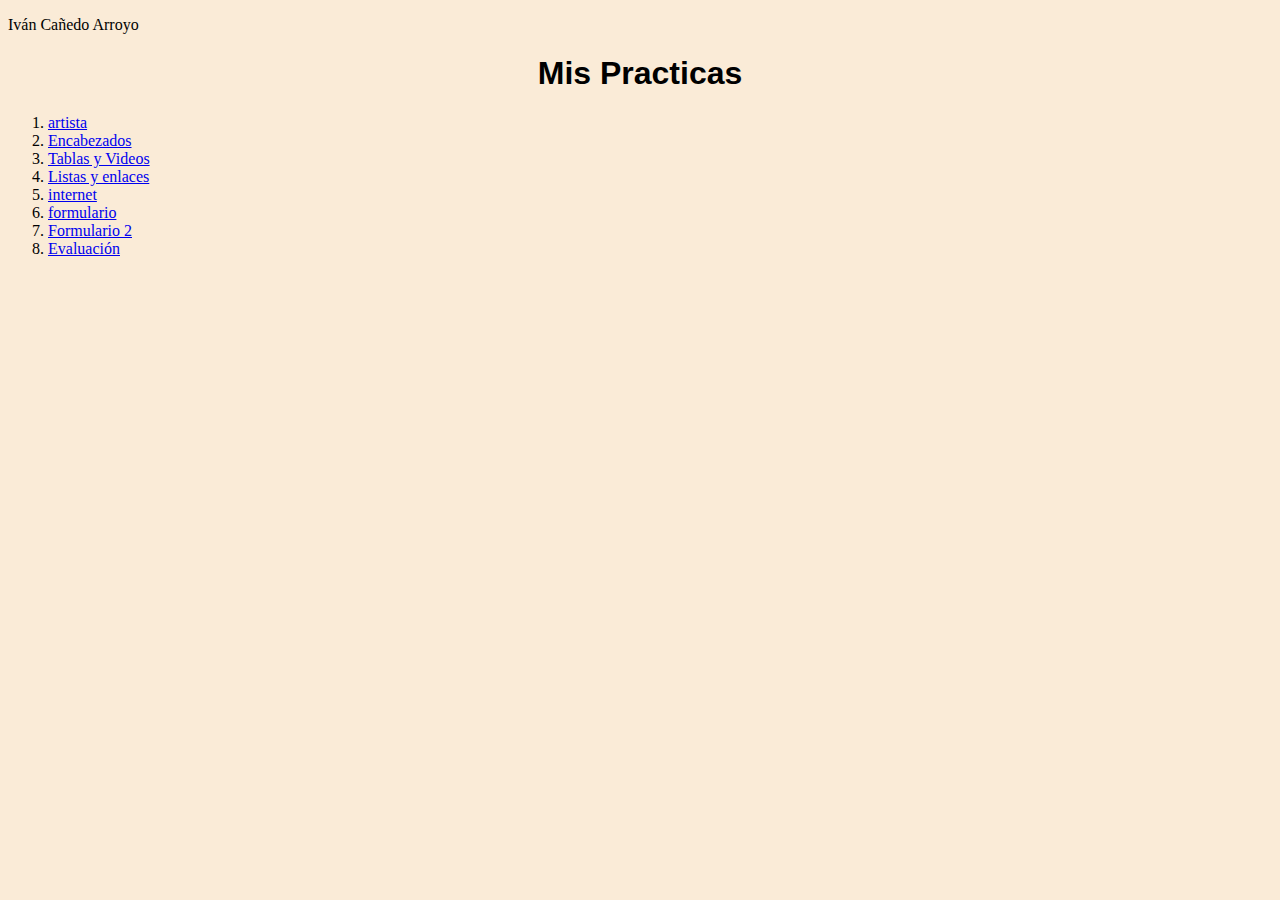
<file: index.html>
<!DOCTYPE html>
<html lang="en">
<head>
    <meta charset="UTF-8">
    <meta http-equiv="X-UA-Compatible" content="IE=edge">
    <meta name="viewport" content="width=device-width, initial-scale=1.0">
    <title>Practicas Web</title>
    <link rel="stylesheet" href="../css/index.css">
</head>
<body>
    <p>Iván Cañedo Arroyo</p>
    <h1>Mis Practicas</h1>
    <ol>
        <li><a href="artista.html">artista</a></li>
        <li><a href="encabezado.html">Encabezados</a></li>
        <li><a href="tablasyvideos.html">Tablas y Videos</a></li>
        <li><a href="listasyenlaces.html">Listas y enlaces</a></li>
        <li><a href="internet.html">internet</a></li>
        <li><a href="formulario.html">formulario</a></li>
        <li><a href="formulario2.html">Formulario 2</a></li>
        <li><a href="evaluacion.html">Evaluación</a></li>
    </ol>
    
</body>
</html>
</file>
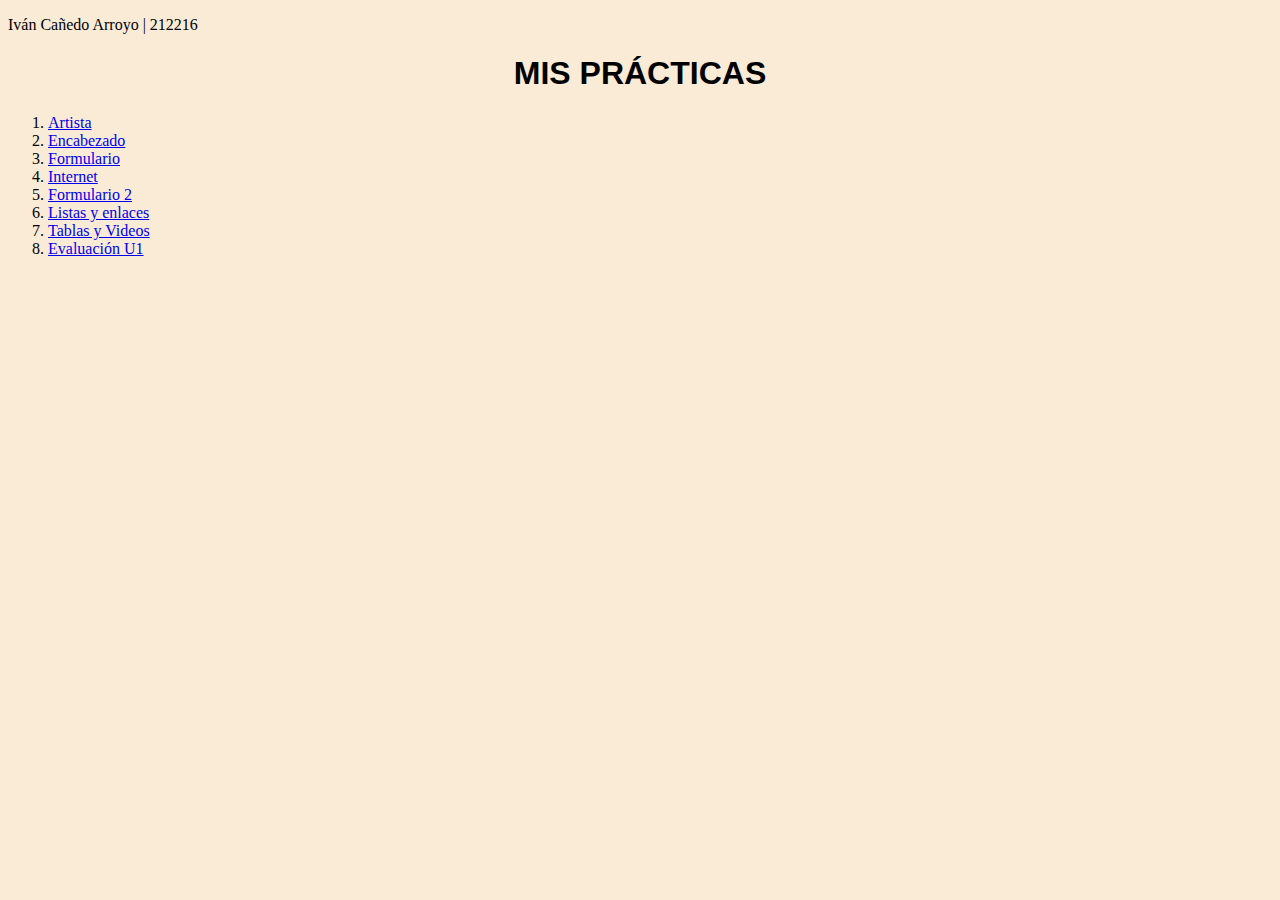
<file: u1/index.html>
<!DOCTYPE html>
<html lang="en">
<head>
    <meta charset="UTF-8">
    <meta http-equiv="X-UA-Compatible" content="IE=edge">
    <meta name="viewport" content="width=device-width, initial-scale=1.0">
    <title>Document</title>
    <link rel="stylesheet" href="../css/index.css">
</head>
<body>
    <p>Iván Cañedo Arroyo | 212216</p>
<h1>MIS PRÁCTICAS</h1>
<ol>
    <li><a href="artista.html">Artista </a></li>
    <li><a href="encabezado.html">Encabezado</a></li>
    <li><a href="formulario.html">Formulario</a></li>
    <li><a href="internet.html">Internet</a></li>
    <li><a href="formulario2.html">Formulario 2</a></li>
    <li><a href="listasyenlaces.html">Listas y enlaces</a></li>
    <li><a href="tablasyvideos.html">Tablas y Videos</a></li>
    <li><a href="evaluacion.html">Evaluación U1</a></li>
</file>
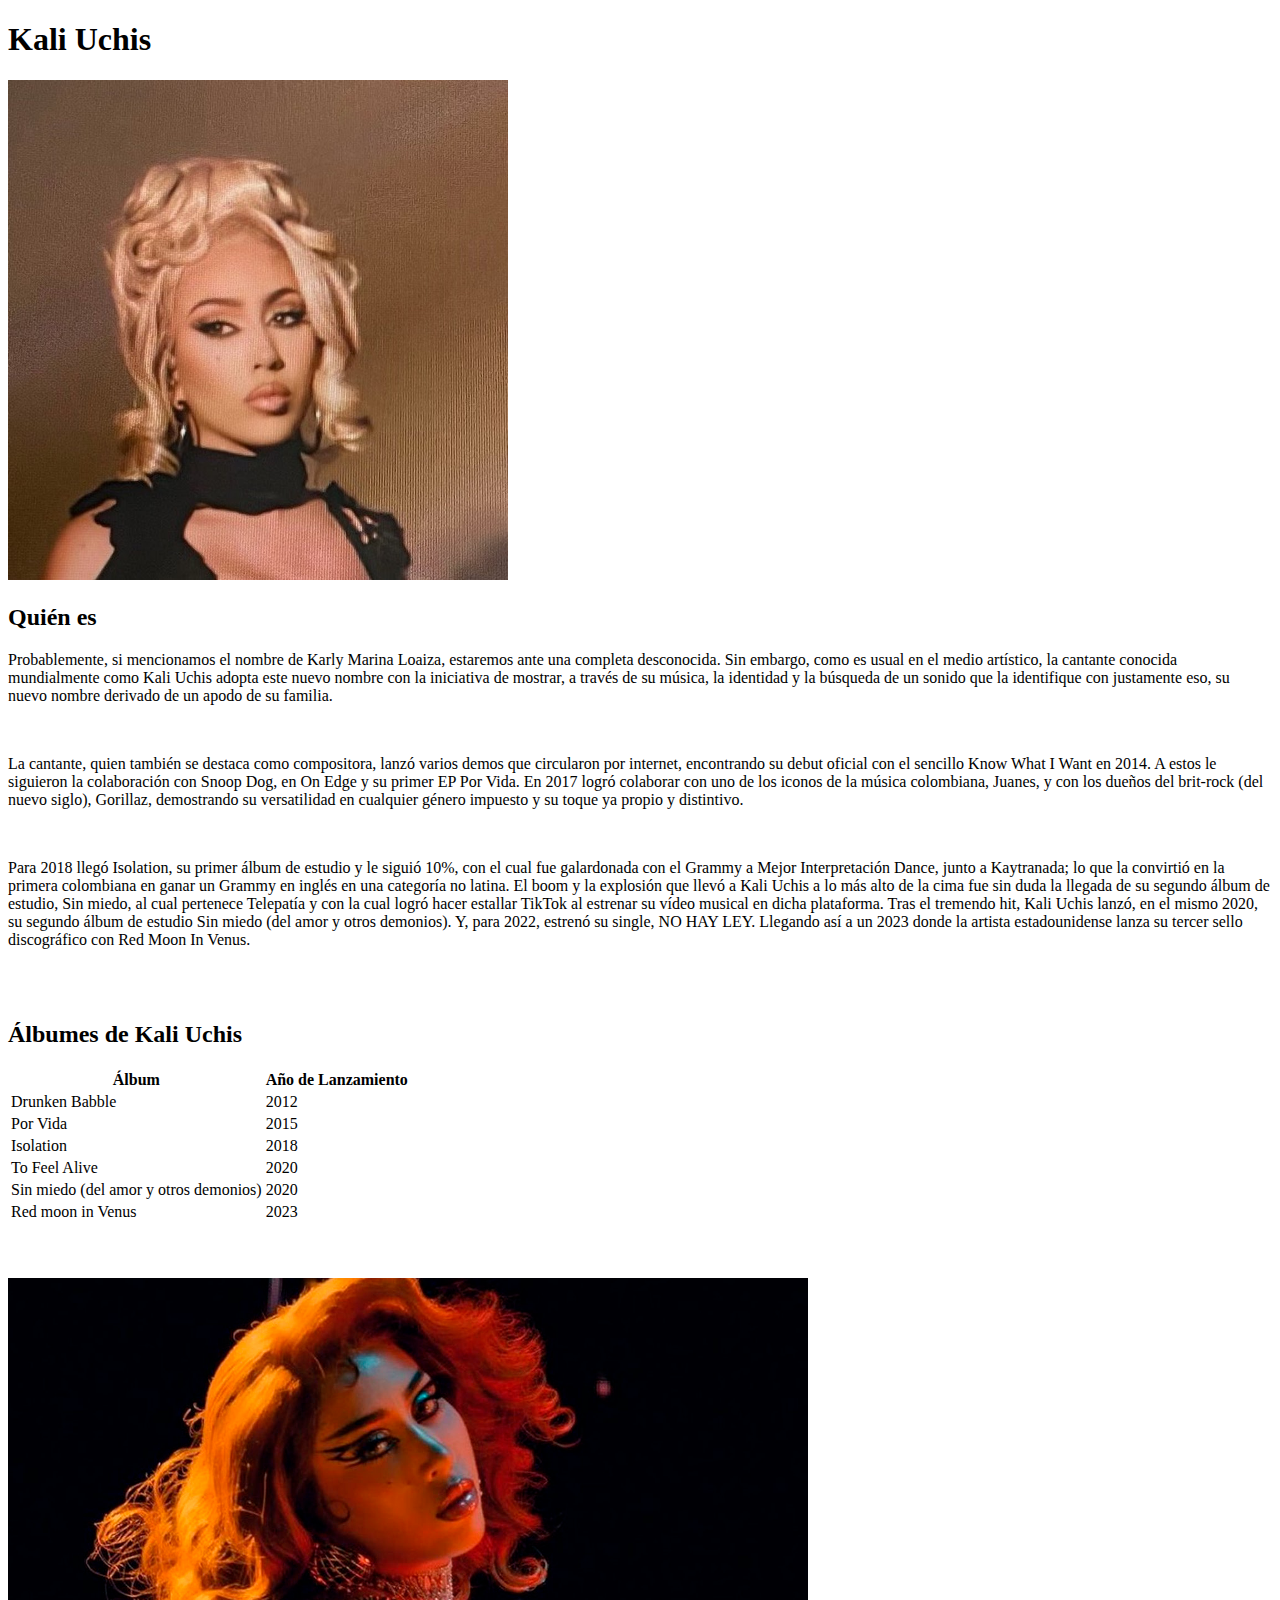
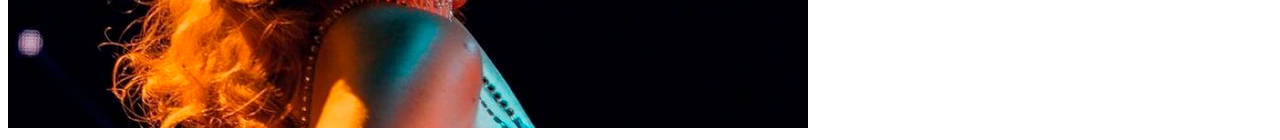
<file: artista.html>
<!DOCTYPE html>
<html lang="en">
<head>
    <meta charset="UTF-8">
    <meta http-equiv="X-UA-Compatible" content="IE=edge">
    <meta name="viewport" content="width=device-width, initial-scale=1.0">
    <title>artista</title>
</head>
<body>
    <h1>Kali Uchis</h1>
    <img width="500px" src="../img/kaliuchis.jpg" alt="Kali">
    <h2>Quién es</h2>
    <p>Probablemente, si mencionamos el nombre de Karly Marina Loaiza, estaremos ante una completa desconocida. Sin embargo, como es usual en el medio artístico, la cantante conocida mundialmente como Kali Uchis adopta este nuevo nombre con la iniciativa de mostrar, a través de su música, la identidad y la búsqueda de un sonido que la identifique con justamente eso, su nuevo nombre derivado de un apodo de su familia.</p>
    <br>
    <p>La cantante, quien también se destaca como compositora, lanzó varios demos que circularon por internet, encontrando su debut oficial con el sencillo Know What I Want en 2014. A estos le siguieron la colaboración con Snoop Dog, en On Edge y su primer EP Por Vida. En 2017 logró colaborar con uno de los iconos de la música colombiana, Juanes, y con los dueños del brit-rock (del nuevo siglo), Gorillaz, demostrando su versatilidad en cualquier género impuesto y su toque ya propio y distintivo.</p>
    <br>
    <p>Para 2018 llegó Isolation, su primer álbum de estudio y le siguió 10%, con el cual fue galardonada con el Grammy a Mejor Interpretación Dance, junto a Kaytranada; lo que la convirtió en la primera colombiana en ganar un Grammy en inglés en una categoría no latina. El boom y la explosión que llevó a Kali Uchis a lo más alto de la cima fue sin duda la llegada de su segundo álbum de estudio, Sin miedo, al cual pertenece Telepatía y con la cual logró hacer estallar TikTok al estrenar su vídeo musical en dicha plataforma. 

        Tras el tremendo hit, Kali Uchis lanzó, en el mismo 2020, su segundo álbum de estudio Sin miedo (del amor y otros demonios). Y, para 2022, estrenó su single, NO HAY LEY. Llegando así a un 2023 donde la artista estadounidense lanza su tercer sello discográfico con Red Moon In Venus. </p>
    <br>
    <br>

    <h2>Álbumes de Kali Uchis</h2>

    <table>
      <tr>
        <th>Álbum</th>
        <th>Año de Lanzamiento</th>
      </tr>
      <tr>
        <td>Drunken Babble</td>
        <td>2012</td>
      </tr>
      <tr>
        <td>Por Vida</td>
        <td>2015</td>
      </tr>
      <tr>
        <td>Isolation</td>
        <td>2018</td>
      </tr>
      <tr>
        <td>To Feel Alive</td>
        <td>2020</td>
      </tr>
      <tr>
        <td>Sin miedo (del amor y otros demonios)</td>
        <td>2020</td>
      </tr>
      <tr>
        <td>Red moon in Venus</td>
        <td>2023</td>
      </tr>
    </table>

    <br>
    <br>
    <br>
    <img width="800px" src="../img/kaliuchis2.jpg" alt="kaliuchis2">
</body>
</html>
</file>
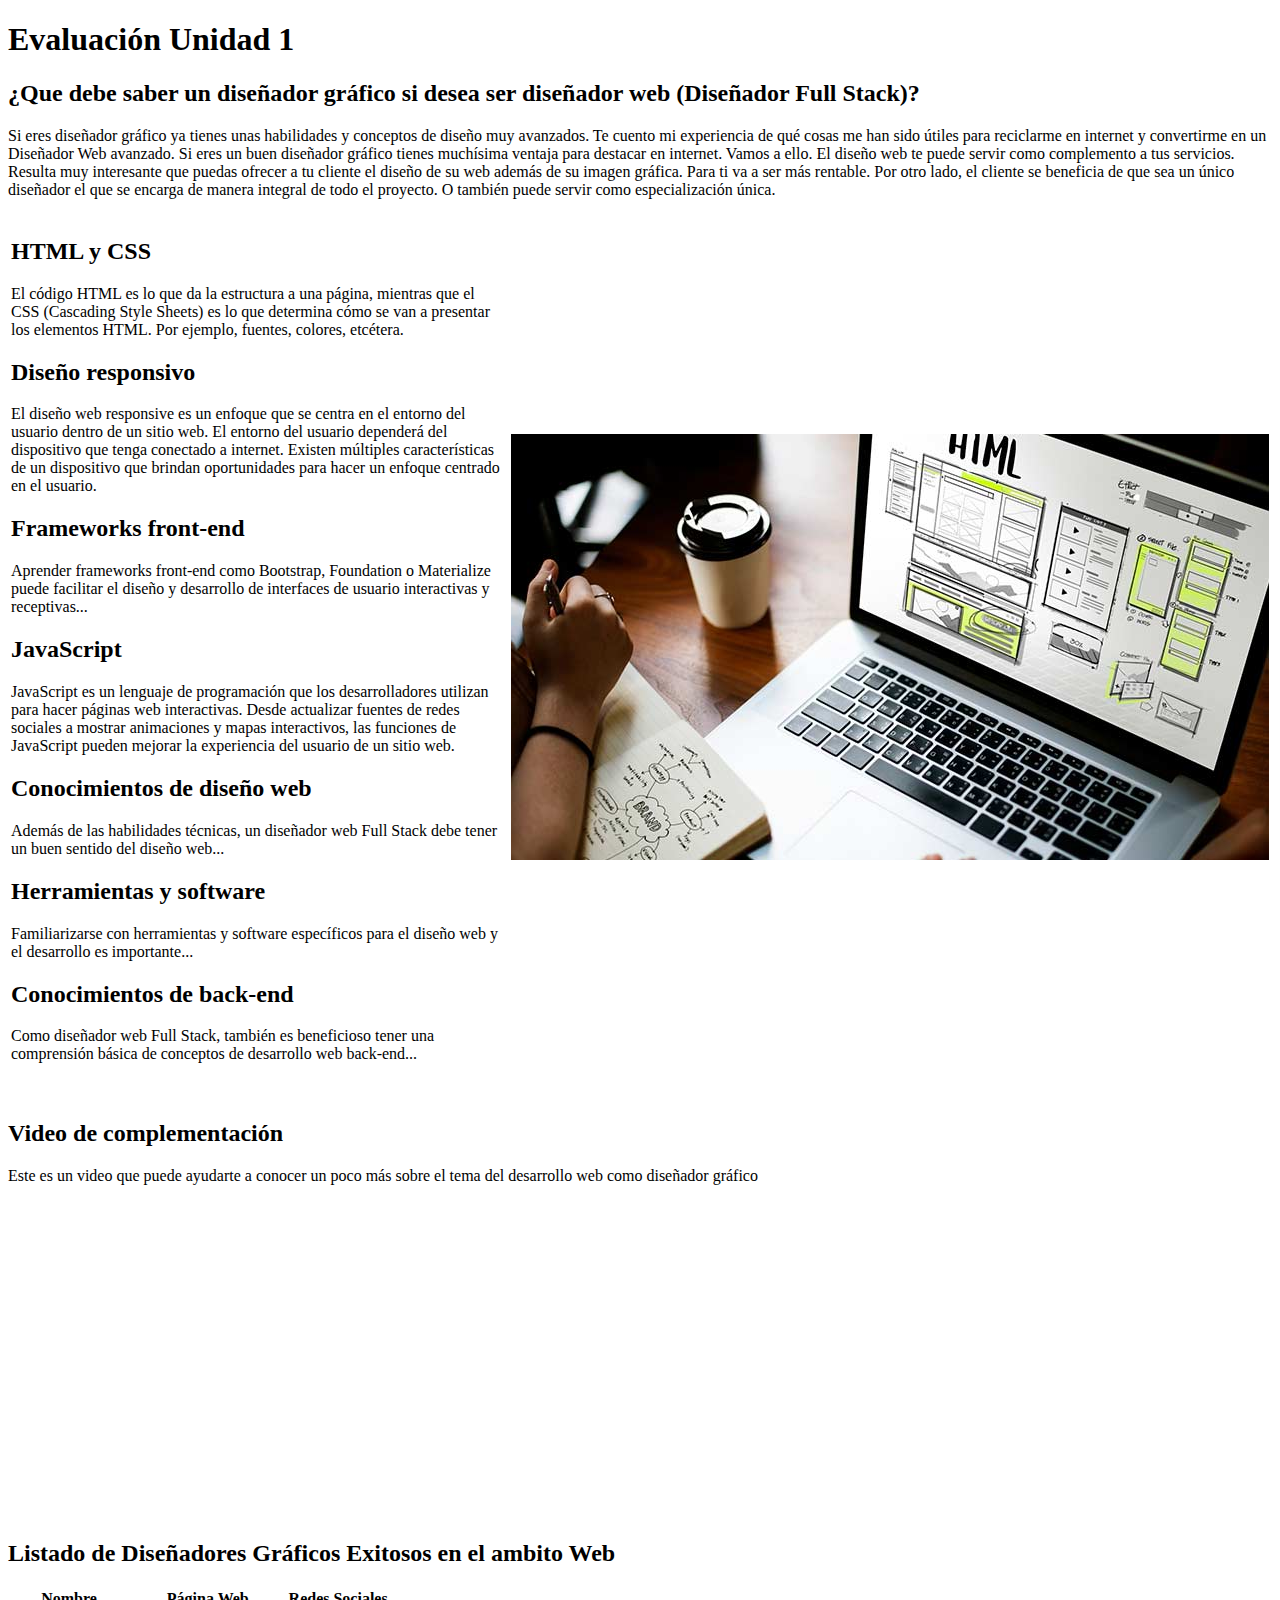
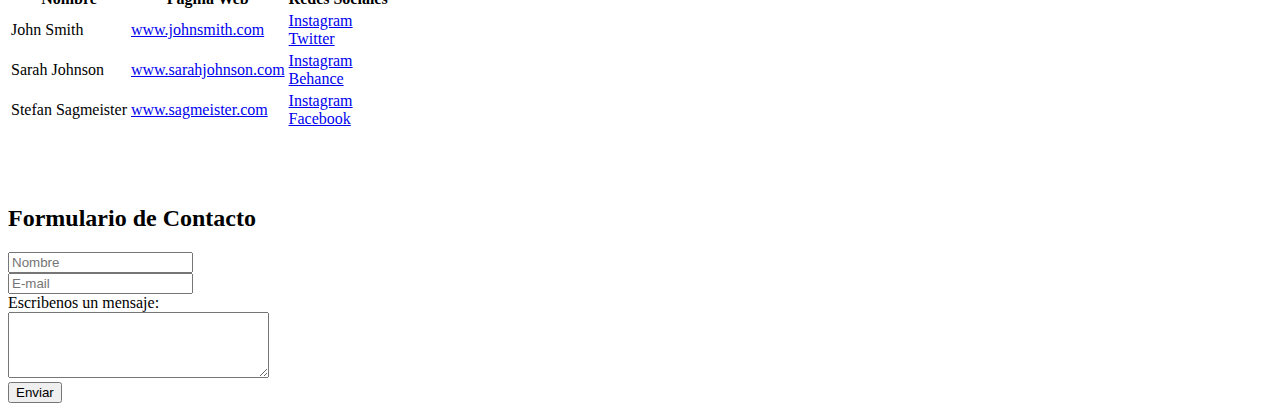
<file: evaluacion.html>
<!DOCTYPE html>
<html lang="en">
<head>
    <meta charset="UTF-8">
    <meta http-equiv="X-UA-Compatible" content="IE=edge">
    <meta name="viewport" content="width=device-width, initial-scale=1.0">
    <title>Evaluacion 1</title>
</head>
<body>
    <h1>Evaluación Unidad 1</h1>
    <h2>¿Que debe saber un diseñador gráfico si desea ser diseñador web (Diseñador Full Stack)?</h2>
    <table>
        <tr>
            <p>Si eres diseñador gráfico ya tienes unas habilidades y conceptos de diseño muy avanzados. Te cuento mi experiencia de qué cosas me han sido útiles para reciclarme en internet y convertirme en un Diseñador Web avanzado. Si eres un buen diseñador gráfico tienes muchísima ventaja para destacar en internet. Vamos a ello.

                El diseño web te puede servir como complemento a tus servicios. Resulta muy interesante que puedas ofrecer a tu cliente el diseño de su web además de su imagen gráfica. Para ti va a ser más rentable. Por otro lado, el cliente se beneficia de que sea un único diseñador el que se encarga de manera integral de todo el proyecto. O también puede servir como especialización única.</p>
            <td>  <h2>HTML y CSS</h2>
                <p>El código HTML es lo que da la estructura a una página, mientras que el CSS (Cascading Style Sheets) es lo que determina cómo se van a presentar los elementos HTML. Por ejemplo, fuentes, colores, etcétera.</p>
              
                <h2>Diseño responsivo</h2>
                <p>El diseño web responsive es un enfoque que se centra en el entorno del usuario dentro de un sitio web. El entorno del usuario dependerá del dispositivo que tenga conectado a internet. Existen múltiples características de un dispositivo que brindan oportunidades para hacer un enfoque centrado en el usuario.</p>
              
                <h2>Frameworks front-end</h2>
                <p>Aprender frameworks front-end como Bootstrap, Foundation o Materialize puede facilitar el diseño y desarrollo de interfaces de usuario interactivas y receptivas...</p>
              
                <h2>JavaScript</h2>
                <p>JavaScript es un lenguaje de programación que los desarrolladores utilizan para hacer páginas web interactivas. Desde actualizar fuentes de redes sociales a mostrar animaciones y mapas interactivos, las funciones de JavaScript pueden mejorar la experiencia del usuario de un sitio web.</p>
              
                <h2>Conocimientos de diseño web</h2>
                <p>Además de las habilidades técnicas, un diseñador web Full Stack debe tener un buen sentido del diseño web...</p>
              
                <h2>Herramientas y software</h2>
                <p>Familiarizarse con herramientas y software específicos para el diseño web y el desarrollo es importante...</p>
              
                <h2>Conocimientos de back-end</h2>
                <p>Como diseñador web Full Stack, también es beneficioso tener una comprensión básica de conceptos de desarrollo web back-end...</p></td>
            <td><img src="/img/diseñador web.jpg" alt="diseñador"></td>
        </tr>
    </table>
    <br>
 
    <h2>Video de complementación</h2>
    <p>Este es un video que puede ayudarte a conocer un poco más sobre el tema del desarrollo web como diseñador gráfico</p>
  
    <iframe width="560" height="315" src="https://www.youtube.com/embed/7YcW25PHnAA" title="YouTube video player" frameborder="0" allow="accelerometer; autoplay; clipboard-write; encrypted-media; gyroscope; picture-in-picture; web-share" allowfullscreen></iframe>
    <br>
    <h2>Listado de Diseñadores Gráficos Exitosos en el ambito Web</h2>
  
    <table>
        <tr>
          <th>Nombre</th>
          <th>Página Web</th>
          <th>Redes Sociales</th>
        </tr>
        <tr>
            <td>John Smith</td>
            <td><a href="https://www.johnsmith.com" target="_blank">www.johnsmith.com</a></td>
            <td>
              <a href="https://www.instagram.com/johnsmith" target="_blank">Instagram</a><br>
              <a href="https://www.twitter.com/johnsmith" target="_blank">Twitter</a>
            </td>
          </tr>
        <tr>
            <td>Sarah Johnson</td>
            <td><a href="https://www.sarahjohnson.com" target="_blank">www.sarahjohnson.com</a></td>
            <td>
              <a href="https://www.instagram.com/sarahjohnson" target="_blank">Instagram</a><br>
              <a href="https://www.behance.net/sarahjohnson" target="_blank">Behance</a>
            </td>
          </tr>
        <tr>
          <td>Stefan Sagmeister</td>
          <td><a href="https://www.sagmeister.com" target="_blank">www.sagmeister.com</a></td>
          <td>
            <a href="https://www.instagram.com/stefansagmeister" target="_blank">Instagram</a><br>
            <a href="https://www.facebook.com/stefansagmeister" target="_blank">Facebook</a>
          </td>
        </tr>
      </table>
<body>
<footer>
      <br>
      <br>
      <br>
      <h2>Formulario de Contacto</h2>
  
      <form action="enviar.php" method="POST">
        
        <input type="text" id="nombre" name="nombre" required placeholder="Nombre">
        <br>
        <input type="email" id="email" name="email" required placeholder="E-mail">
        <br>
        <label for="mensaje">Escribenos un mensaje:</label>
        <br>
        <textarea id="mensaje" name="mensaje" rows="4" cols="30" required></textarea><br>
        
        <input type="submit" value="Enviar">
      </form>
<footer>


</html>
</file>
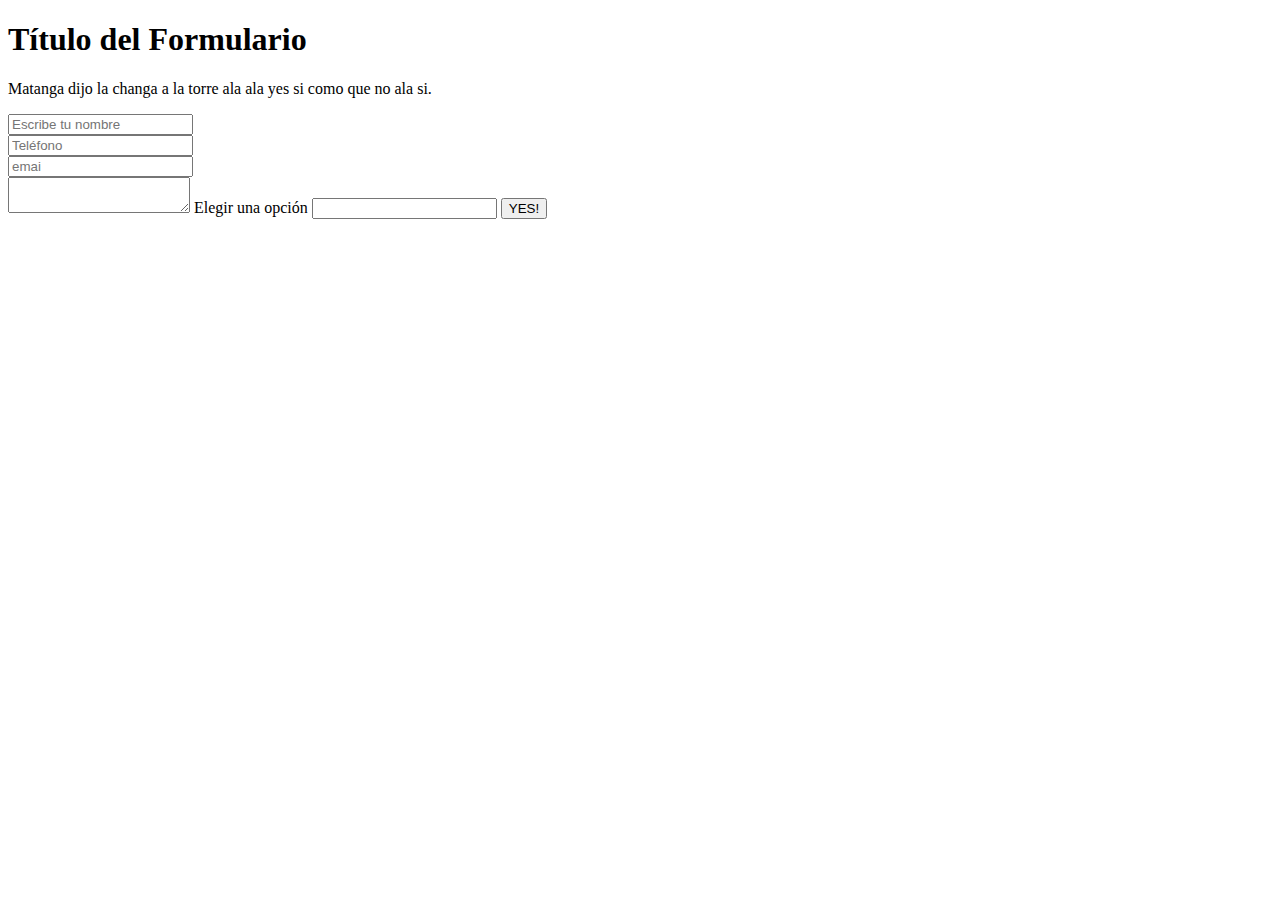
<file: formulario.html>
<!DOCTYPE html>
<html lang="en">
<head>
    <meta charset="UTF-8">
    <meta http-equiv="X-UA-Compatible" content="IE=edge">
    <meta name="viewport" content="width=device-width, initial-scale=1.0">
    <title>Document</title>
</head>
<body>
    <headr class="cabecera">

    </headr>
    <section class="contenido">
        <div>
            <h1>Título del Formulario</h1>
            <p>Matanga dijo la changa a la torre ala ala yes si como que no ala si.</p>
        </div>
        <div>
            <form action="#" method="post">
                    <input type="text" name="nombre" id="nombre" placeholder="Escribe tu nombre">
            <br>
                    <input type="tel" placeholder="Teléfono">
                    <br>
            <input type="email" placeholder="emai">
            <br>            <textarea name="mensaje" id="mensaje"></textarea>
                <label for="">Elegir una opción</label>
                <input list="lista" name="MiLista">
                <datalist id="lista">
<option value="Estudiante"></option>
<option value="Egresado"></option>
<option value="Empleado"></option>
<option value="Visitante"></option>

                </datalist>
                <input type="button" value="YES!">

            </form>


        </div>
    </section>
    <footer class="pie">

    </footer>
</body>
</html>
</file>
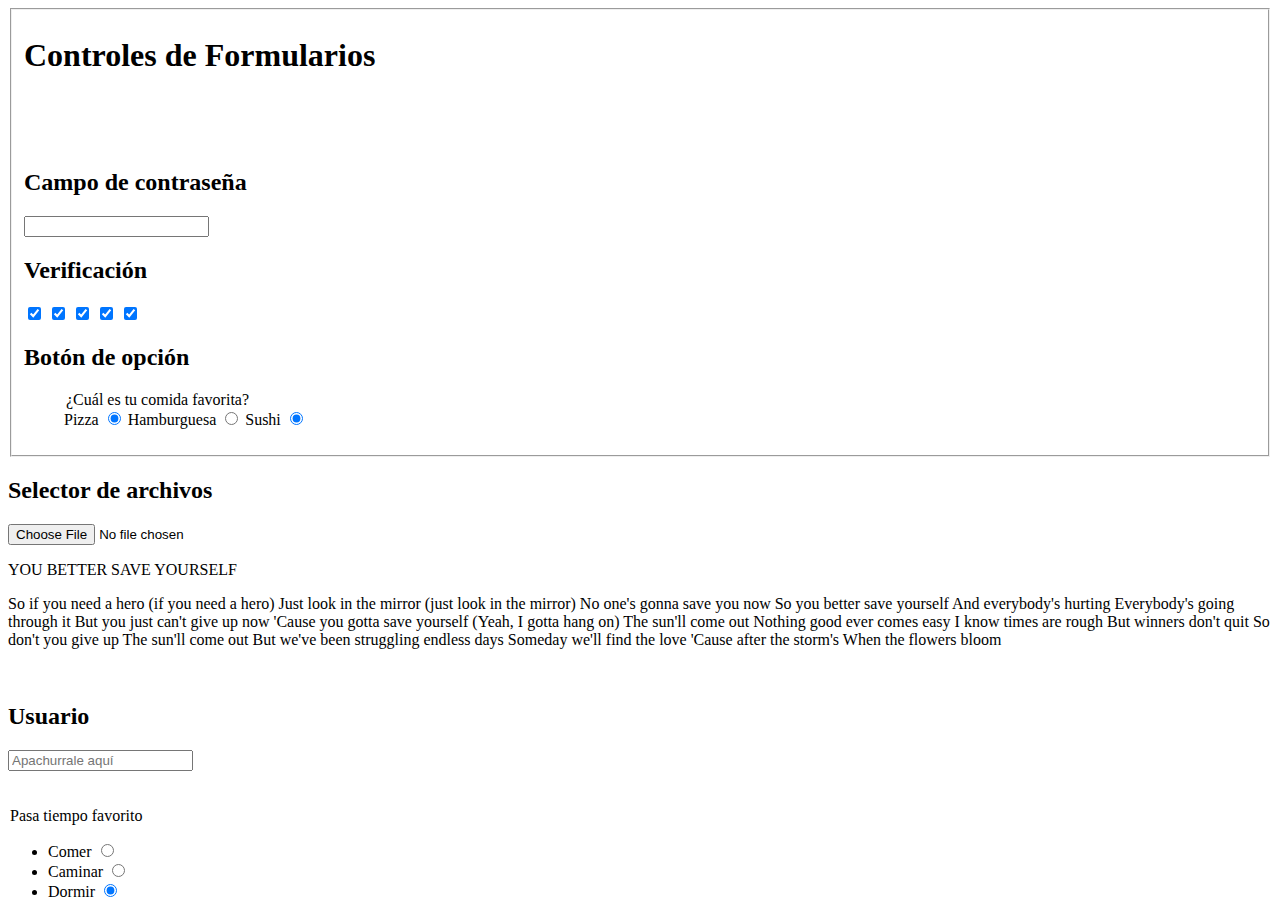
<file: formulario2.html>
<!DOCTYPE html>
<html lang="en">
<head>
<meta charset="UTF-8">
<meta http-equiv="X-UA-Compatible" content="IE=edge">
<meta name ="viemport" content="width=device-width", intitial-scale=1.0>
<title>Formularios Html ></title>
</head>
<fieldset>
<h1>Controles de Formularios</h1>
<br>
<br>
<br>
<h2>Campo de contraseña</h2>
<input type="password" id="pwd"name="pwd">
<h2>Verificación</h2>
<input type="checkbox" id="carrots" name="carrots" value="carrots" checked>
<input type="checkbox" id="carrots" name="carrots" value="carrots" checked>
<input type="checkbox" id="carrots" name="carrots" value="carrots" checked>
<input type="checkbox" id="carrots" name="carrots" value="carrots" checked>
<input type="checkbox" id="carrots" name="carrots" value="carrots" checked>
<h2>Botón de opción</h2>
<ul>
<legend>¿Cuál es tu comida favorita?</legend>

    
        <label for="Pizza">Pizza</label>
        <input type="radio" id="pizza" name="comida " value="pizza" checked>
    
    
        <label for="Hamburguesa">Hamburguesa</label>
        <input type="radio" id="anborgesa" name="comida" value="anborgesa" checked>
        

        <label for="Otro">Sushi</label>
        <input type="radio" id="sushi" name="comida" value="sushi" checked>
</li>
</ul>
</fieldset>
<h2>Selector de archivos</h2>
<input type="file">

<p> YOU BETTER SAVE YOURSELF</p>
<p>So if you need a hero (if you need a hero)
    Just look in the mirror (just look in the mirror)
    No one's gonna save you now
    So you better save yourself
    And everybody's hurting
    Everybody's going through it
    But you just can't give up now
    'Cause you gotta save yourself (Yeah, I gotta hang on)
    The sun'll come out
    Nothing good ever comes easy
    I know times are rough
    But winners don't quit
    So don't you give up
    The sun'll come out
    But we've been struggling endless days
    Someday we'll find the love
    'Cause after the storm's
    When the flowers bloom<p></p>
</p>
<br>
<h2>Usuario</h2>
<input type="text" name="nombre" id="nombre" placeholder="Apachurrale aquí">
<type="password" id="pwd" name="pwd" aria-placeholder="contraseña"
><br></type>
<br>
<br>
<legend>Pasa tiempo favorito</legend>
<ul>
    <li>
        <label for="Pasar el tiempo el tiempo con mis amigos">Comer</label>
        <input type="radio" id="Pasar el tiempo con mis amigos" name="felling " value="Pasar el tiempo con mis amigos" checked>
</li>
<li>
    <label for="Pasear">Caminar</label>
    <input type="radio" id="Pasear" name="felling " value="Pasear" checked>
</li>
<li>
    <label for="Dormir">Dormir</label>
    <input type="radio" id="Dormir" name="felling " value="Dormir" checked>
</li>
</ul>
</fieldset>
</file>
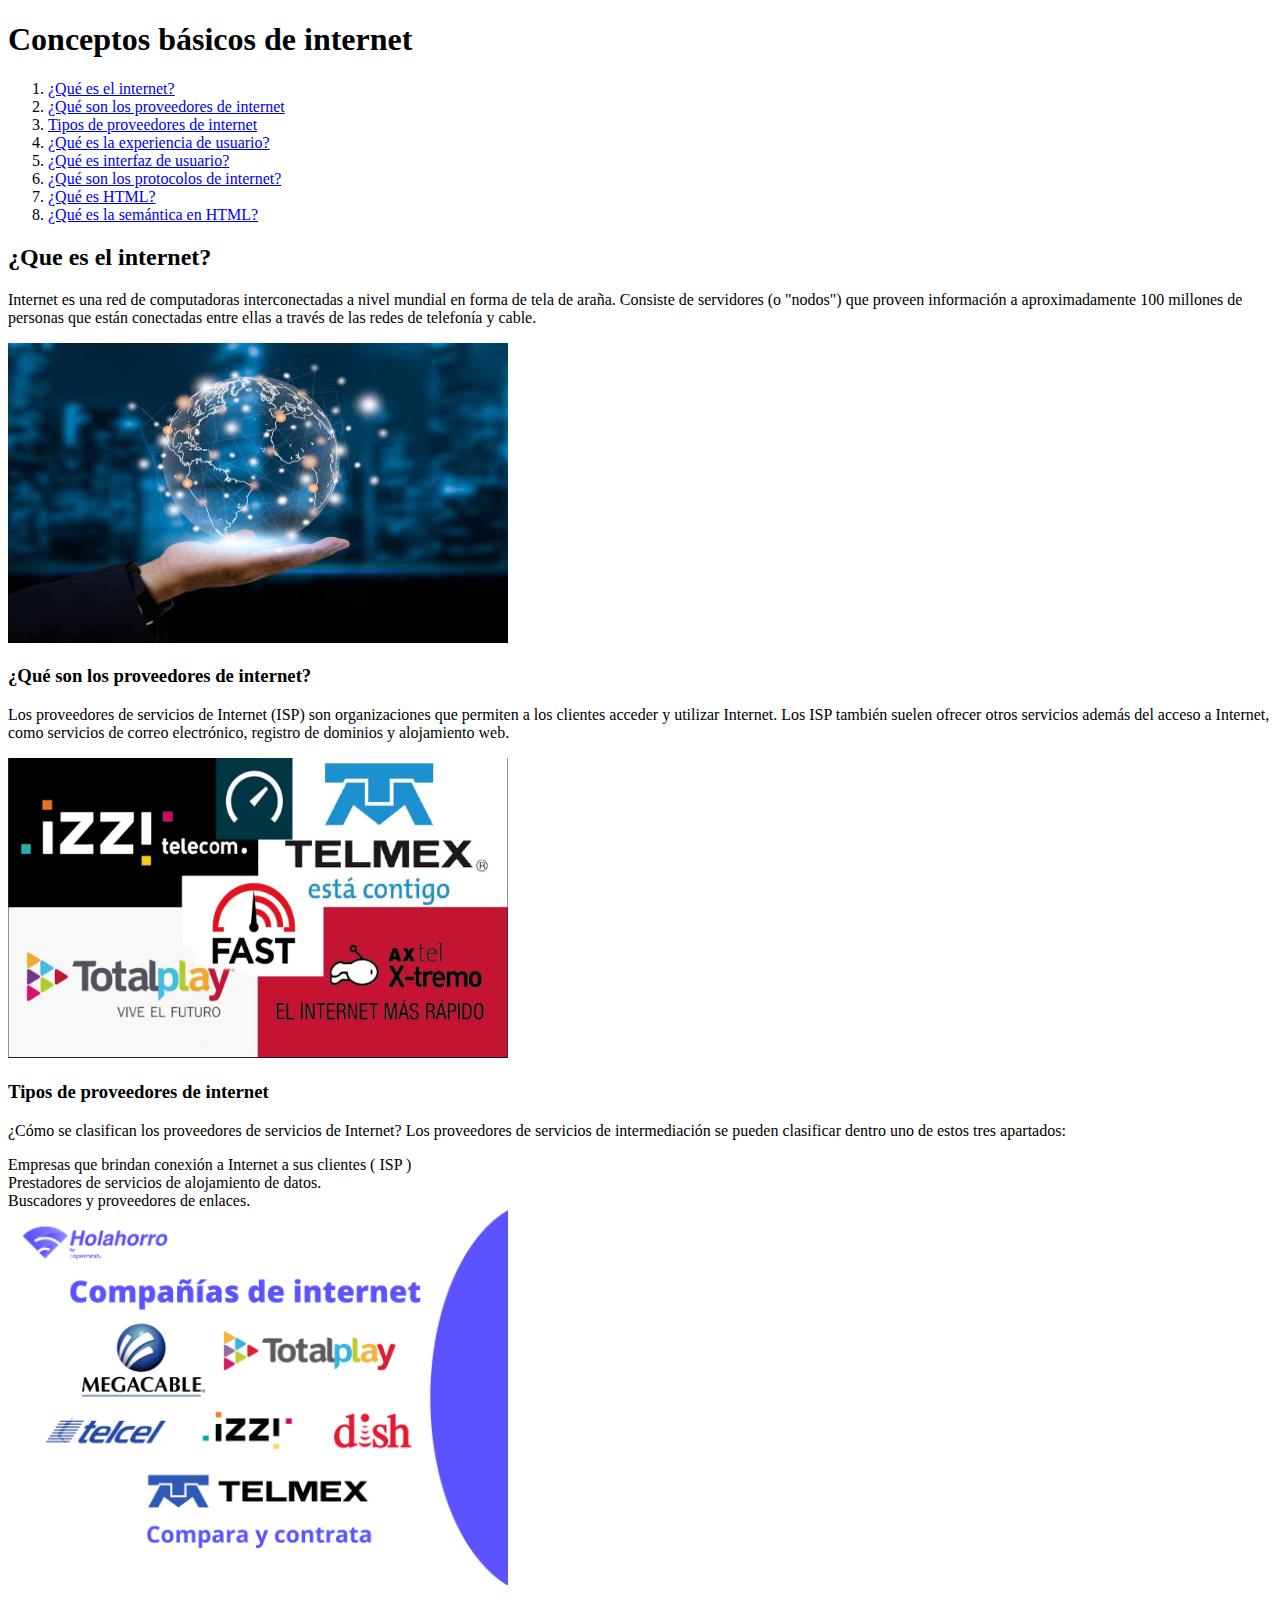
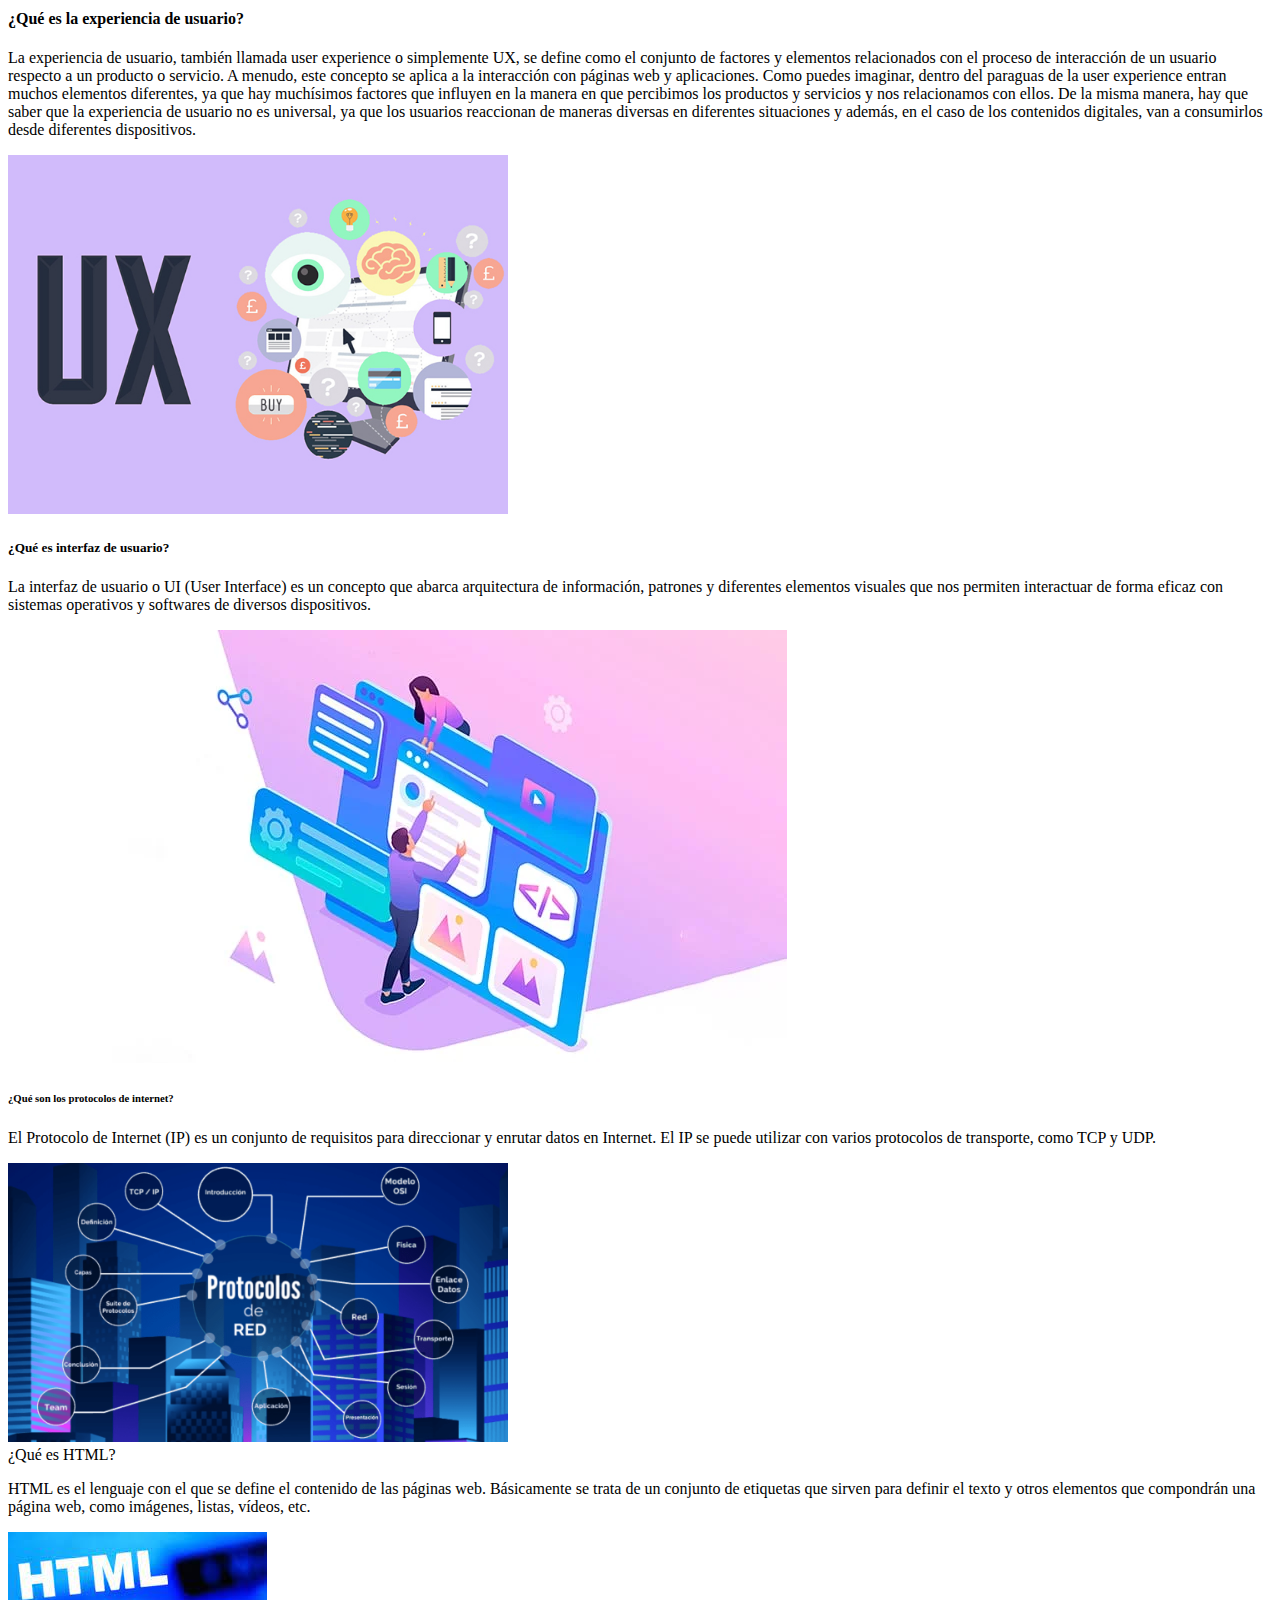
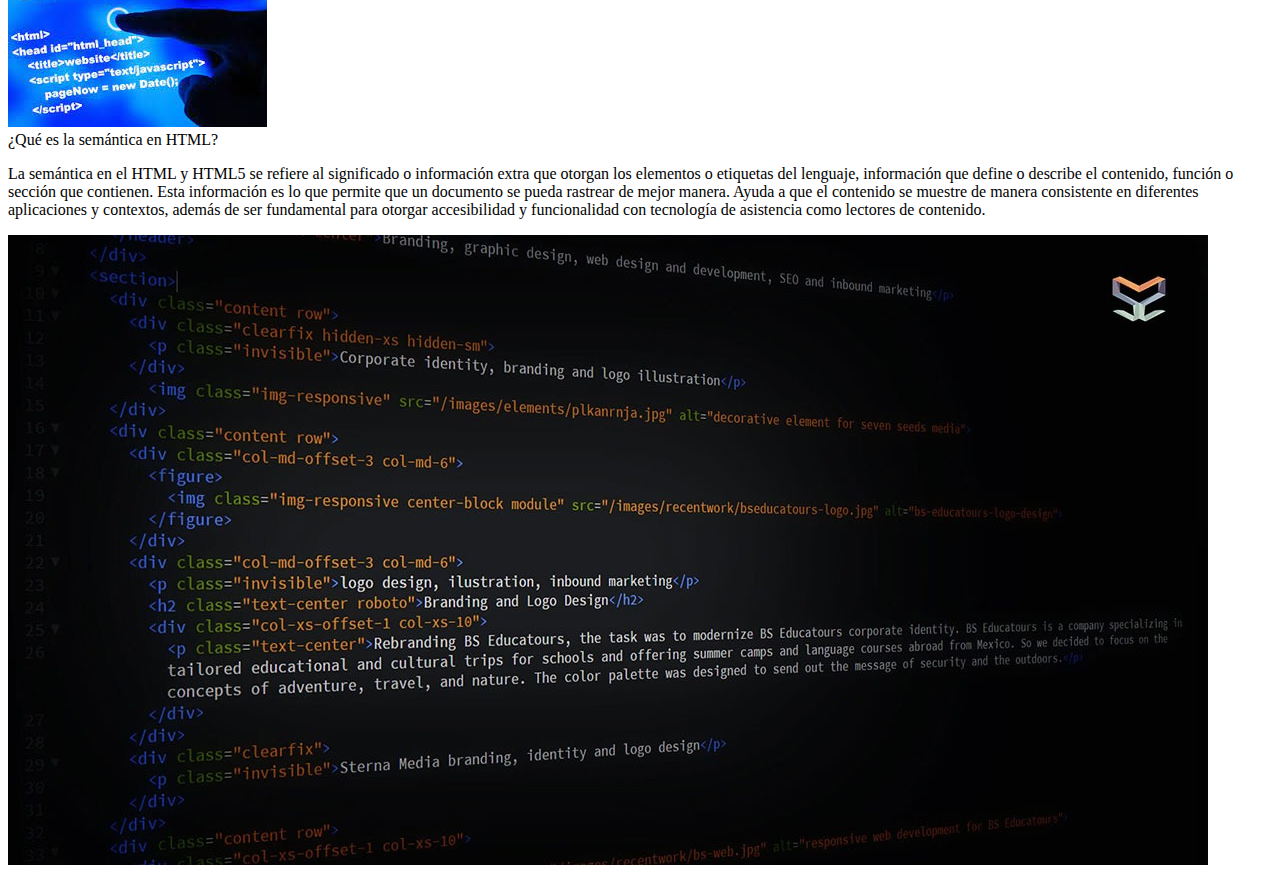
<file: internet.html>
<!DOCTYPE html>
<html lang="en">
<head>
    <meta charset="UTF-8">
    <meta http-equiv="X-UA-Compatible" content="IE=edge">
    <meta name="viewport" content="width=device-width, initial-scale=1.0">
    <title>Document</title>
</head>
<body>
    <header>
        <h1>Conceptos básicos de internet</h1>
    </header>
    <section>
        <ol>
            <li><a href="#internet">¿Qué es el internet?</a></li>
            <li><a href="#proveedores">¿Qué son los proveedores de internet</a></li>
            <li><a href="#tipos"> Tipos de proveedores de internet</a></li>
            <li><a href="#experiencia">¿Qué es la experiencia de usuario?</a></li>
            <li><a href="#interfaz">¿Qué es interfaz de usuario?</a></li>
            <li><a href="#protocolos">¿Qué son los protocolos de internet?</a></li>
            <li><a href="#quees">¿Qué es HTML?</a></li>
            <li><a href="#semantica">¿Qué es la semántica en HTML?</a></li>
        </ol>
    </section>
    <section>
        <a name="internet"></a>
<h2>¿Que es el internet?</h2>
<p> Internet es una red de computadoras interconectadas a nivel mundial en forma de tela de araña. Consiste de servidores (o "nodos") que proveen información a aproximadamente 100 millones de personas que están conectadas entre ellas a través de las redes de telefonía y cable.</p>
<img width="500" height="300" src="/img/internet.jpg" alt="">

<a name="proveedores"></a>
<h3>¿Qué son los proveedores de internet?</h3>
<p>Los proveedores de servicios de Internet (ISP) son organizaciones que permiten a los clientes acceder y utilizar Internet. Los ISP también suelen ofrecer otros servicios además del acceso a Internet, como servicios de correo electrónico, registro de dominios y alojamiento web.
</p>
<img width="500" height="300" src="/img/proveedores.jpg" alt="">
</section>

<section>
    <a name="tipos"></a>
    <h3>Tipos de proveedores de internet</h3>
    <p>¿Cómo se clasifican los proveedores de servicios de Internet?
        Los proveedores de servicios de intermediación se pueden clasificar dentro uno de estos tres apartados:</p>
        <li>Empresas que brindan conexión a Internet a sus clientes ( ISP )</li>
        <li>Prestadores de servicios de alojamiento de datos.</li>
        <li>Buscadores y proveedores de enlaces.</li>
        <img width="500" src="../img/companias-de-internet.webp" alt="tipos">
</section>
<section>
    <a name="experiencia"></a>
    <h4>¿Qué es la experiencia de usuario?</h4>
    <p>La experiencia de usuario, también llamada user experience o simplemente UX, se define como el conjunto de factores y elementos relacionados con el proceso de interacción de un usuario respecto a un producto o servicio. A menudo, este concepto se aplica a la interacción con páginas web y aplicaciones.

        Como puedes imaginar, dentro del paraguas de la user experience entran muchos elementos diferentes, ya que hay muchísimos factores que influyen en la manera en que percibimos los productos y servicios y nos relacionamos con ellos.
        
        De la misma manera, hay que saber que la experiencia de usuario no es universal, ya que los usuarios reaccionan de maneras diversas en diferentes situaciones y además, en el caso de los contenidos digitales, van a consumirlos desde diferentes dispositivos.</p>
<img width="500px" src="../img/ux.jpg" alt="ux">
</section>
<section>
    <a name="interfaz"></a>
    <h5>¿Qué es interfaz de usuario?</h5>
    <p>La interfaz de usuario o UI (User Interface) es un concepto que abarca arquitectura de información, patrones y diferentes elementos visuales que nos permiten interactuar de forma eficaz con sistemas operativos y softwares de diversos dispositivos.</p>
<img src="../img/interfaz.webp" alt="interfaz">
</section>

<section>
    <a name="protocolos"></a>
    <h6>¿Qué son los protocolos de internet?</h6>
    <p>El Protocolo de Internet (IP) es un conjunto de requisitos para direccionar y enrutar datos en Internet. El IP se puede utilizar con varios protocolos de transporte, como TCP y UDP.</p>
<img width="500px" src="../img/protocolos.png" alt="protocolos">
</section>

<section>
    <a name="quees">¿Qué es HTML?</a>
    <p>HTML es el lenguaje con el que se define el contenido de las páginas web. Básicamente se trata de un conjunto de etiquetas que sirven para definir el texto y otros elementos que compondrán una página web, como imágenes, listas, vídeos, etc.</p>
<img src="../img/descarga.jpg" alt="html">
</section>

<section>
<a name="semantica">¿Qué es la semántica en HTML?</a>
<p>La semántica en el HTML y HTML5 se refiere al significado o información extra que otorgan los elementos o etiquetas del lenguaje, información que define o describe el contenido, función o sección que contienen.
    Esta información es lo que permite que un documento se pueda rastrear de mejor manera. Ayuda a que el contenido se muestre de manera consistente en diferentes aplicaciones y contextos, además de ser fundamental para otorgar accesibilidad y funcionalidad con tecnología de asistencia como lectores de contenido.</p>
<img src="../img/semantica-html-1.jpg" alt="semantica">
</section>
</body>
</html>
</file>
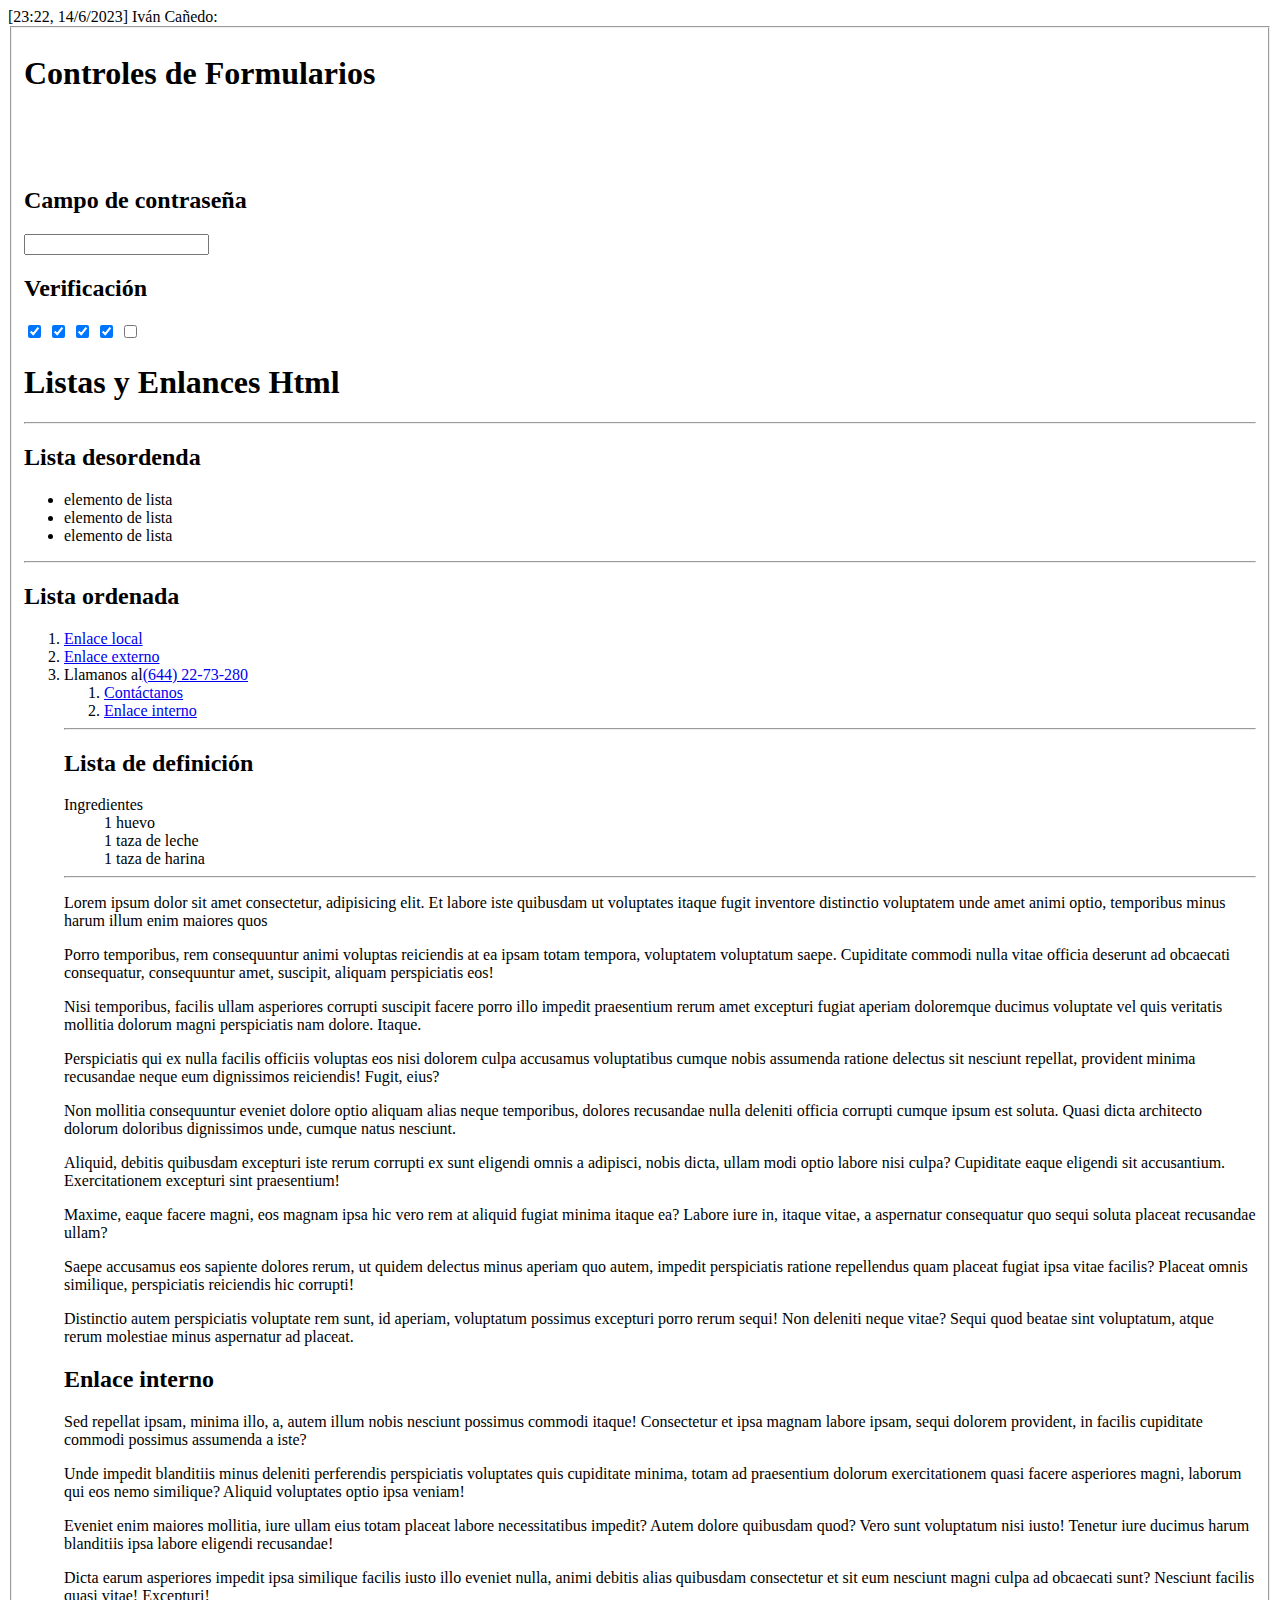
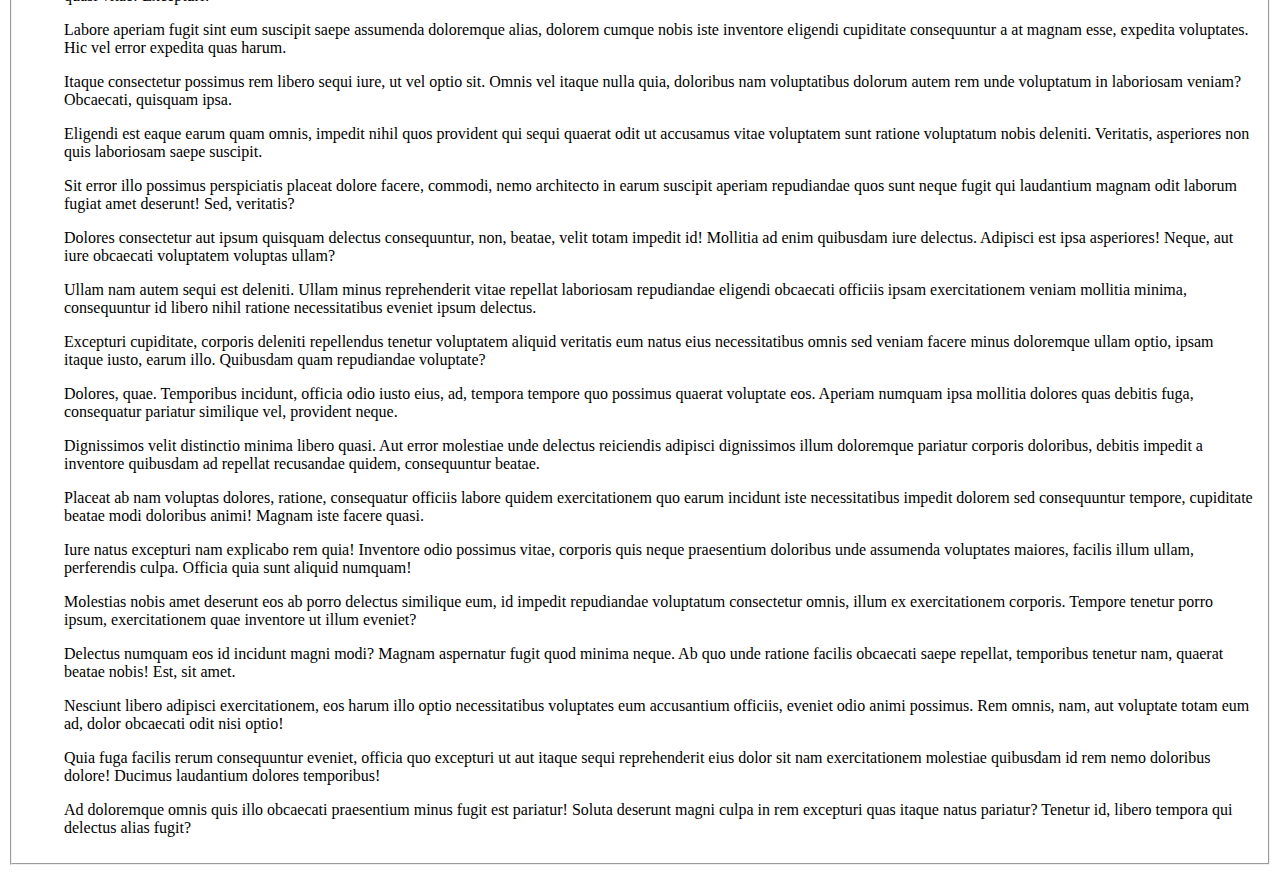
<file: listasyenlaces.html>
[23:22, 14/6/2023] Iván Cañedo: <!DOCTYPE html>
<html lang="en">
<head>
<meta charset="UTF-8">
<meta http-equiv="X-UA-Compatible" content="IE=edge">
<meta name ="viemport" content="width=device-width", intitial-scale=1.0>
<title>Listas y enlaces</title>
</head>
<fieldset>
<h1>Controles de Formularios</h1>
<br>
<br>
<br>
<h2>Campo de contraseña</h2>
<input type="password" id="pwd"name="pwd">
<h2>Verificación</h2>
<input type="checkbox" id="carrots" name="carrots" value="carrots" checked>
<input type="checkbox" id="carrots" name="carrots" value="carrots" checked>
<input type="checkbox" id="carrots" name="carrots" value="carrots" checked>
<input type="checkbox" id="carrots" name="carrots" value="carrots" checked>
<input type="checkbox" id="carrots" name="carrots" value="carrots" …
[23:51, 14/6/2023] Iván Cañedo: <!DOCTYPE html>
<html lang="en">
<head>
    <meta charset="UTF-8">
    <meta http-equiv="X-UA-Compatible" content="IE=edge">
    <meta name="viewport" content="width=, initial-scale=1.0">
    <title>Document</title>
</head>
<body>
 <h1>Listas y Enlances Html</h1>
 <hr>
<h2>Lista desordenda</h2>
<ul>
    <li>elemento de lista</li>
    <li>elemento de lista</li>
    <li>elemento de lista</li>
</ul>
<hr>
<h2>Lista ordenada</h2>
<ol>
<li><a href="encabezados.html">Enlace local </a></li>
<li><a href="https://www.google.com.mx/"> Enlace externo </a></li>
<li>Llamanos al<a href="tel: +526442273280">(644) 22-73-280 </a><ol>
<li><a href="daniela.zunigaac@gmail.com">Contáctanos </a></li>
<li><a href="#interno">Enlace interno </a></li>
</ol>
<hr>
<dl>
<h2>Lista de definición</h2>
<dt>Ingredientes</dt>
<dd>1 huevo</dd>
<dd>1 taza de leche </dd>
<dd>1 taza de harina</dd>
<dl>
<hr>
<p>Lorem ipsum dolor sit amet consectetur, adipisicing elit. Et labore iste quibusdam ut voluptates itaque fugit inventore distinctio voluptatem unde amet animi optio, temporibus minus harum illum enim maiores quos</p>
<p>Porro temporibus, rem consequuntur animi voluptas reiciendis at ea ipsam totam tempora, voluptatem voluptatum saepe. Cupiditate commodi nulla vitae officia deserunt ad obcaecati consequatur, consequuntur amet, suscipit, aliquam perspiciatis eos!</p>
<p>Nisi temporibus, facilis ullam asperiores corrupti suscipit facere porro illo impedit praesentium rerum amet excepturi fugiat aperiam doloremque ducimus voluptate vel quis veritatis mollitia dolorum magni perspiciatis nam dolore. Itaque.</p>
<p>Perspiciatis qui ex nulla facilis officiis voluptas eos nisi dolorem culpa accusamus voluptatibus cumque nobis assumenda ratione delectus sit nesciunt repellat, provident minima recusandae neque eum dignissimos reiciendis! Fugit, eius?</p>
<p>Non mollitia consequuntur eveniet dolore optio aliquam alias neque temporibus, dolores recusandae nulla deleniti officia corrupti cumque ipsum est soluta. Quasi dicta architecto dolorum doloribus dignissimos unde, cumque natus nesciunt.</p>
<p>Aliquid, debitis quibusdam excepturi iste rerum corrupti ex sunt eligendi omnis a adipisci, nobis dicta, ullam modi optio labore nisi culpa? Cupiditate eaque eligendi sit accusantium. Exercitationem excepturi sint praesentium!</p>
<p>Maxime, eaque facere magni, eos magnam ipsa hic vero rem at aliquid fugiat minima itaque ea? Labore iure in, itaque vitae, a aspernatur consequatur quo sequi soluta placeat recusandae ullam?</p>
<p>Saepe accusamus eos sapiente dolores rerum, ut quidem delectus minus aperiam quo autem, impedit perspiciatis ratione repellendus quam placeat fugiat ipsa vitae facilis? Placeat omnis similique, perspiciatis reiciendis hic corrupti!</p>
<p>Distinctio autem perspiciatis voluptate rem sunt, id aperiam, voluptatum possimus excepturi porro rerum sequi! Non deleniti neque vitae? Sequi quod beatae sint voluptatum, atque rerum molestiae minus aspernatur ad placeat.</p>
<a name="interno"></a>
<h2>Enlace interno</h2>
<p>Sed repellat ipsam, minima illo, a, autem illum nobis nesciunt possimus commodi itaque! Consectetur et ipsa magnam labore ipsam, sequi dolorem provident, in facilis cupiditate commodi possimus assumenda a iste?</p>
<p>Unde impedit blanditiis minus deleniti perferendis perspiciatis voluptates quis cupiditate minima, totam ad praesentium dolorum exercitationem quasi facere asperiores magni, laborum qui eos nemo similique? Aliquid voluptates optio ipsa veniam!</p>
<p>Eveniet enim maiores mollitia, iure ullam eius totam placeat labore necessitatibus impedit? Autem dolore quibusdam quod? Vero sunt voluptatum nisi iusto! Tenetur iure ducimus harum blanditiis ipsa labore eligendi recusandae!</p>
<p>Dicta earum asperiores impedit ipsa similique facilis iusto illo eveniet nulla, animi debitis alias quibusdam consectetur et sit eum nesciunt magni culpa ad obcaecati sunt? Nesciunt facilis quasi vitae! Excepturi!</p>
<p>Labore aperiam fugit sint eum suscipit saepe assumenda doloremque alias, dolorem cumque nobis iste inventore eligendi cupiditate consequuntur a at magnam esse, expedita voluptates. Hic vel error expedita quas harum.</p>
<p>Itaque consectetur possimus rem libero sequi iure, ut vel optio sit. Omnis vel itaque nulla quia, doloribus nam voluptatibus dolorum autem rem unde voluptatum in laboriosam veniam? Obcaecati, quisquam ipsa.</p>
<p>Eligendi est eaque earum quam omnis, impedit nihil quos provident qui sequi quaerat odit ut accusamus vitae voluptatem sunt ratione voluptatum nobis deleniti. Veritatis, asperiores non quis laboriosam saepe suscipit.</p>
<p>Sit error illo possimus perspiciatis placeat dolore facere, commodi, nemo architecto in earum suscipit aperiam repudiandae quos sunt neque fugit qui laudantium magnam odit laborum fugiat amet deserunt! Sed, veritatis?</p>
<p>Dolores consectetur aut ipsum quisquam delectus consequuntur, non, beatae, velit totam impedit id! Mollitia ad enim quibusdam iure delectus. Adipisci est ipsa asperiores! Neque, aut iure obcaecati voluptatem voluptas ullam?
<p>Ullam nam autem sequi est deleniti. Ullam minus reprehenderit vitae repellat laboriosam repudiandae eligendi obcaecati officiis ipsam exercitationem veniam mollitia minima, consequuntur id libero nihil ratione necessitatibus eveniet ipsum delectus.</p>
<p>Excepturi cupiditate, corporis deleniti repellendus tenetur voluptatem aliquid veritatis eum natus eius necessitatibus omnis sed veniam facere minus doloremque ullam optio, ipsam itaque iusto, earum illo. Quibusdam quam repudiandae voluptate?</p>
<p>Dolores, quae. Temporibus incidunt, officia odio iusto eius, ad, tempora tempore quo possimus quaerat voluptate eos. Aperiam numquam ipsa mollitia dolores quas debitis fuga, consequatur pariatur similique vel, provident neque.</p>
<p>Dignissimos velit distinctio minima libero quasi. Aut error molestiae unde delectus reiciendis adipisci dignissimos illum doloremque pariatur corporis doloribus, debitis impedit a inventore quibusdam ad repellat recusandae quidem, consequuntur beatae.</p>
<p>Placeat ab nam voluptas dolores, ratione, consequatur officiis labore quidem exercitationem quo earum incidunt iste necessitatibus impedit dolorem sed consequuntur tempore, cupiditate beatae modi doloribus animi! Magnam iste facere quasi.</p>
<p>Iure natus excepturi nam explicabo rem quia! Inventore odio possimus vitae, corporis quis neque praesentium doloribus unde assumenda voluptates maiores, facilis illum ullam, perferendis culpa. Officia quia sunt aliquid numquam!</p>
<p>Molestias nobis amet deserunt eos ab porro delectus similique eum, id impedit repudiandae voluptatum consectetur omnis, illum ex exercitationem corporis. Tempore tenetur porro ipsum, exercitationem quae inventore ut illum eveniet?</p>
<p>Delectus numquam eos id incidunt magni modi? Magnam aspernatur fugit quod minima neque. Ab quo unde ratione facilis obcaecati saepe repellat, temporibus tenetur nam, quaerat beatae nobis! Est, sit amet.</p>
<p>Nesciunt libero adipisci exercitationem, eos harum illo optio necessitatibus voluptates eum accusantium officiis, eveniet odio animi possimus. Rem omnis, nam, aut voluptate totam eum ad, dolor obcaecati odit nisi optio!</p>
<p>Quia fuga facilis rerum consequuntur eveniet, officia quo excepturi ut aut itaque sequi reprehenderit eius dolor sit nam exercitationem molestiae quibusdam id rem nemo doloribus dolore! Ducimus laudantium dolores temporibus!</p>
<p>Ad doloremque omnis quis illo obcaecati praesentium minus fugit est pariatur! Soluta deserunt magni culpa in rem excepturi quas itaque natus pariatur? Tenetur id, libero tempora qui delectus alias fugit?</p>
</file>
<file: css/index.css>
/*DOCUMENTO CSS*/

body { background-color: antiquewhite;}

h1 { font-family: 'Franklin Gothic Medium', 'Arial Narrow', Arial, sans-serif;
text-align: center;}
</file>
